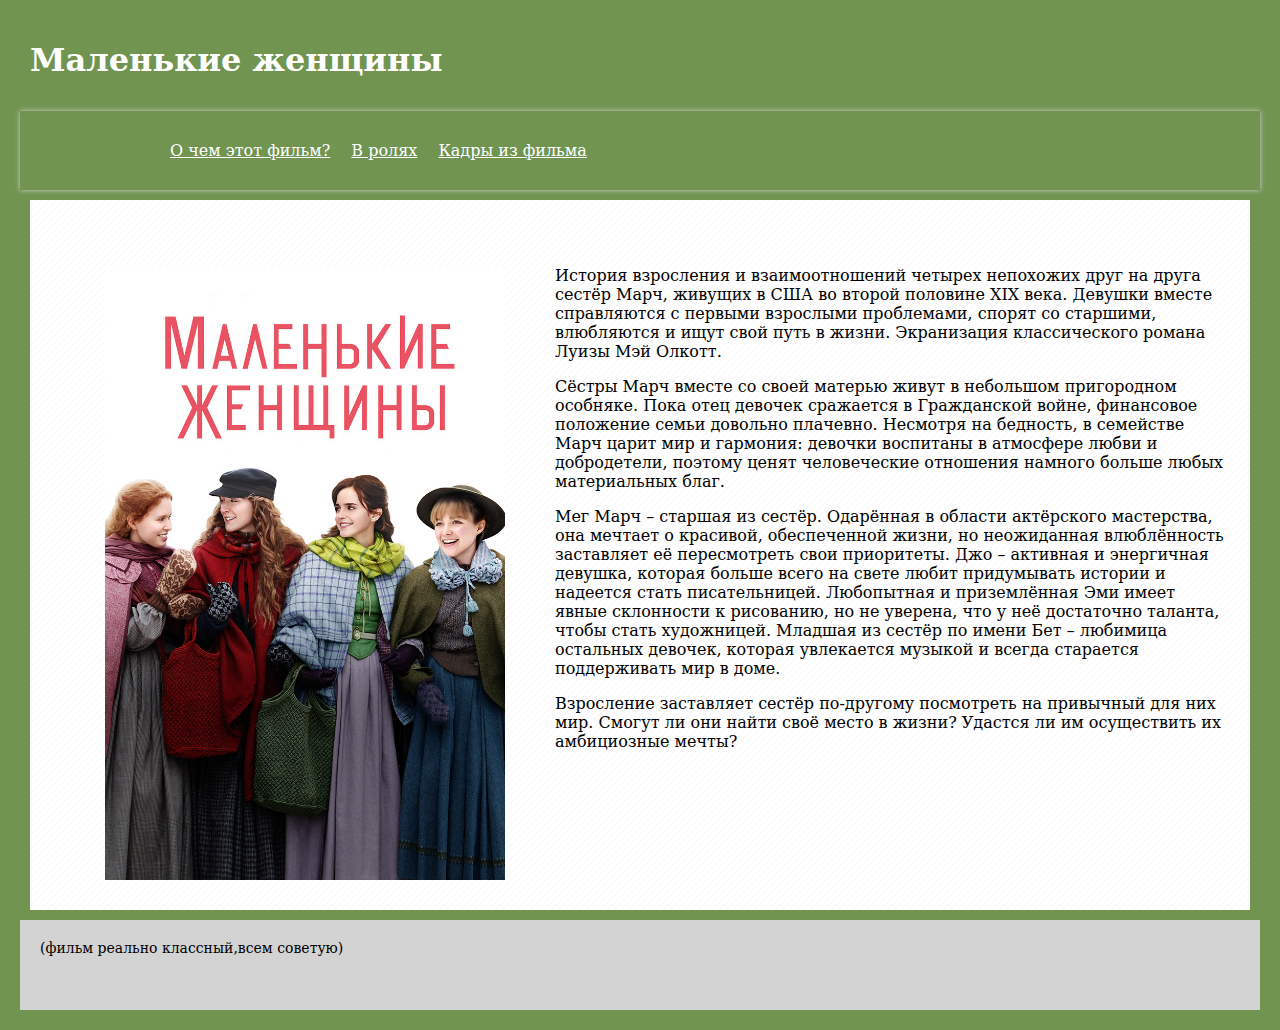
<file: index.html>
<!DOCTYPE html>
<html lang="ru">
  <head>
<meta charset="utf-8">
    <title>Маленькие женщины</title>
    <link rel="stylesheet" href="stil.css">



<h1>Маленькие женщины</h1>

  </head>
  <body>
    <header class="page-header">
      
      <nav class="main-menu">
        <ul>
          <li><a href="index.html">О чем этот фильм?</a></li>
          <li><a href="actors.html">В ролях</a></li>
          <li><a href="pic.html">Кадры из фильма</a></li>
        </ul>
      </nav>
    </header>
    <main>
      <p><img src="first.jpg"
alt="ой-ёй" width=400px hspace=50px class="leftimg" border-bottom: 50px;/></p> 
<p>История взросления и взаимоотношений четырех непохожих друг на друга сестёр Марч, живущих в США во второй половине XIX века. Девушки вместе справляются с первыми взрослыми проблемами, спорят со старшими, влюбляются и ищут свой путь в жизни. Экранизация классического романа Луизы Мэй Олкотт.</p>

<p>Сёстры Марч вместе со своей матерью живут в небольшом пригородном особняке. Пока отец девочек сражается в Гражданской войне, финансовое положение семьи довольно плачевно. Несмотря на бедность, в семействе Марч царит мир и гармония: девочки воспитаны в атмосфере любви и добродетели, поэтому ценят человеческие отношения намного больше любых материальных благ.</p>

<p>Мег Марч – старшая из сестёр. Одарённая в области актёрского мастерства, она мечтает о красивой, обеспеченной жизни, но неожиданная влюблённость заставляет её пересмотреть свои приоритеты. Джо – активная и энергичная девушка, которая больше всего на свете любит придумывать истории и надеется стать писательницей. Любопытная и приземлённая Эми имеет явные склонности к рисованию, но не уверена, что у неё достаточно таланта, чтобы стать художницей. Младшая из сестёр по имени Бет – любимица остальных девочек, которая увлекается музыкой и всегда старается поддерживать мир в доме.</p>

<p>Взросление заставляет сестёр по-другому посмотреть на привычный для них мир. Смогут ли они найти своё место в жизни? Удастся ли им осуществить их амбициозные мечты? </p>
    </main>
    <footer class="page-footer">
      <div class="info">
       
      </div>
      <div class="copyright">
        (фильм реально классный,всем советую)
      </div>
    </footer>
  </body>
</html>
</file>
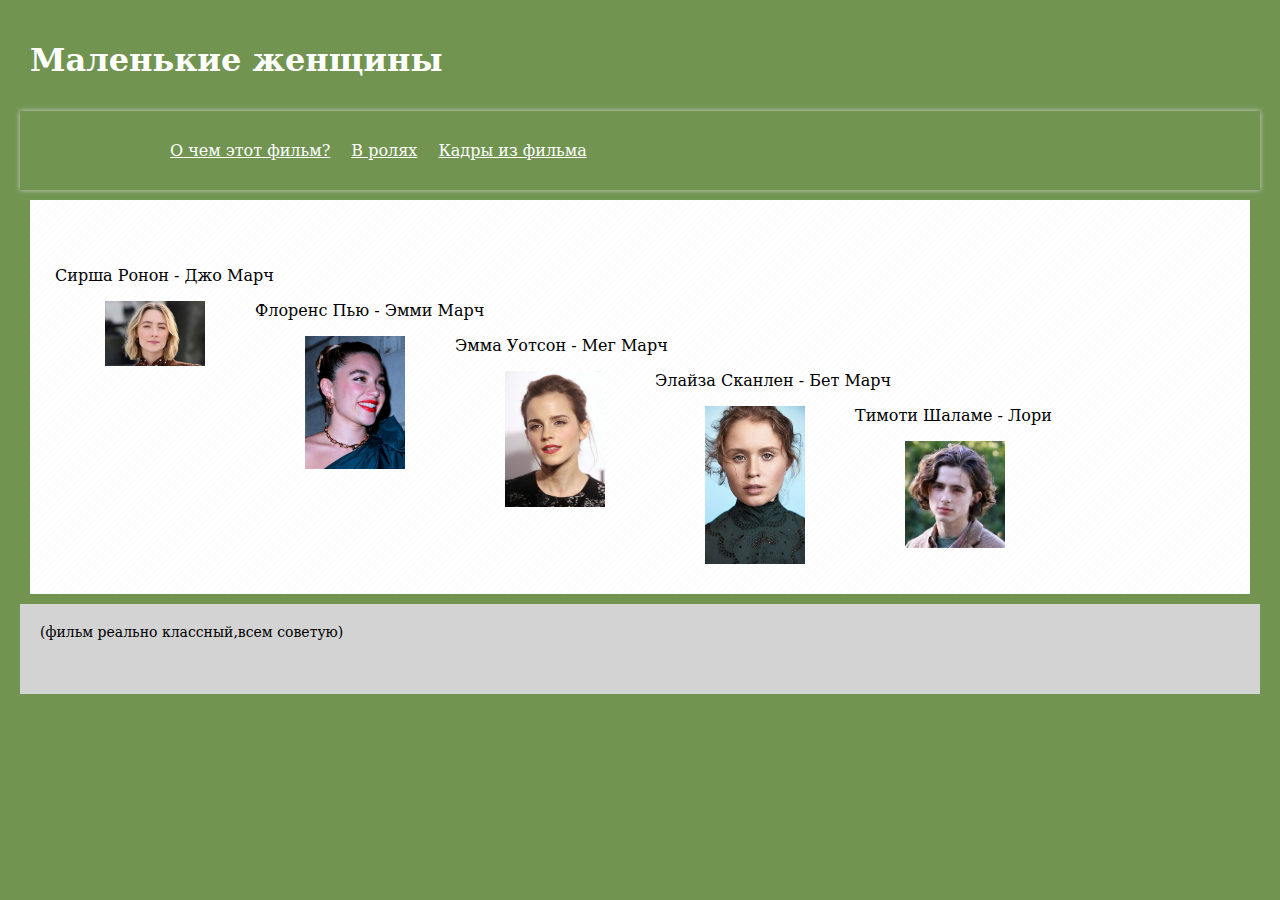
<file: actors.html>
<!DOCTYPE html>
<html lang="ru">
  <head>
<meta charset="utf-8">
    <title>Маленькие женщины</title>
    <link rel="stylesheet" href="stil.css">



<h1>Маленькие женщины</h1>

  </head>
  <body>
    <header class="page-header">
      
      <nav class="main-menu">
        <ul>
          <li><a href="index.html">О чем этот фильм?</a></li>
          <li><a href="actors.html">В ролях</a></li>
          <li><a href="pic.html">Кадры из фильма</a></li>
        </ul>
      </nav>
    </header>
    <main>
<p>Сирша Ронон - Джо Марч</p>
<p><img src="image/Sirsha.png"
alt="ой-ёй" width=100px hspace=50px class="leftimg" border-bottom: 50px;/></p> 
<p>Флоренс Пью - Эмми Марч</p>
<p><img src="image/Florens.jpg"
alt="ой-ёй" width=100px hspace=50px class="leftimg" border-bottom: 50px;/></p> 
<p>Эмма Уотсон - Мег Марч</p>
<p><img src="image/Emma.jpg"
alt="ой-ёй" width=100px hspace=50px class="leftimg" border-bottom: 50px;/></p> 
<p>Элайза Сканлен - Бет Марч</p>
<p><img src="image/Eliza.jpg"
alt="ой-ёй" width=100px hspace=50px class="leftimg" border-bottom: 50px;/></p> 
<p>Тимоти Шаламе - Лори</p>
<p><img src="image/Timothee.jpg"
alt="ой-ёй" width=100px hspace=50px class="leftimg" border-bottom: 50px;/></p> 

      </main>
    <footer class="page-footer">
      <div class="info">
       
      </div>
      <div class="copyright">
        (фильм реально классный,всем советую)
      </div>
    </footer>
  </body>
</html>
</file>
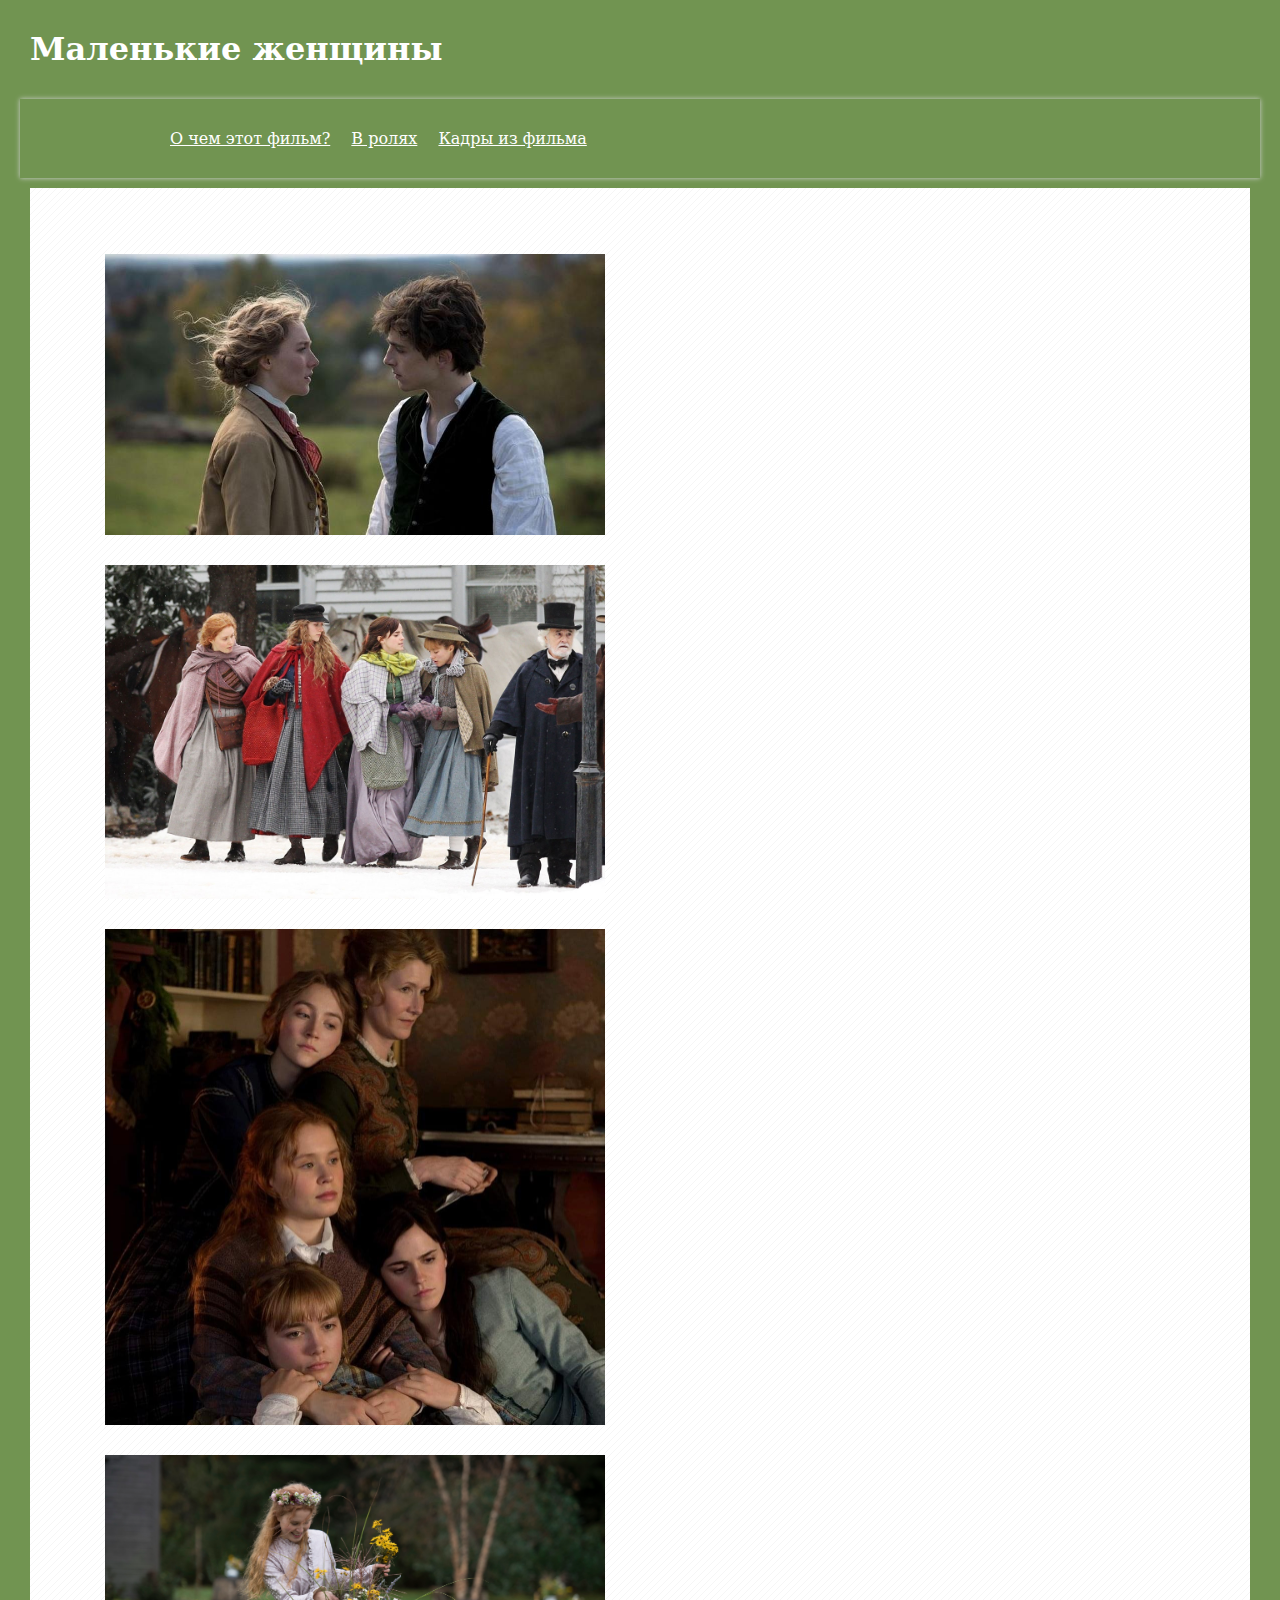
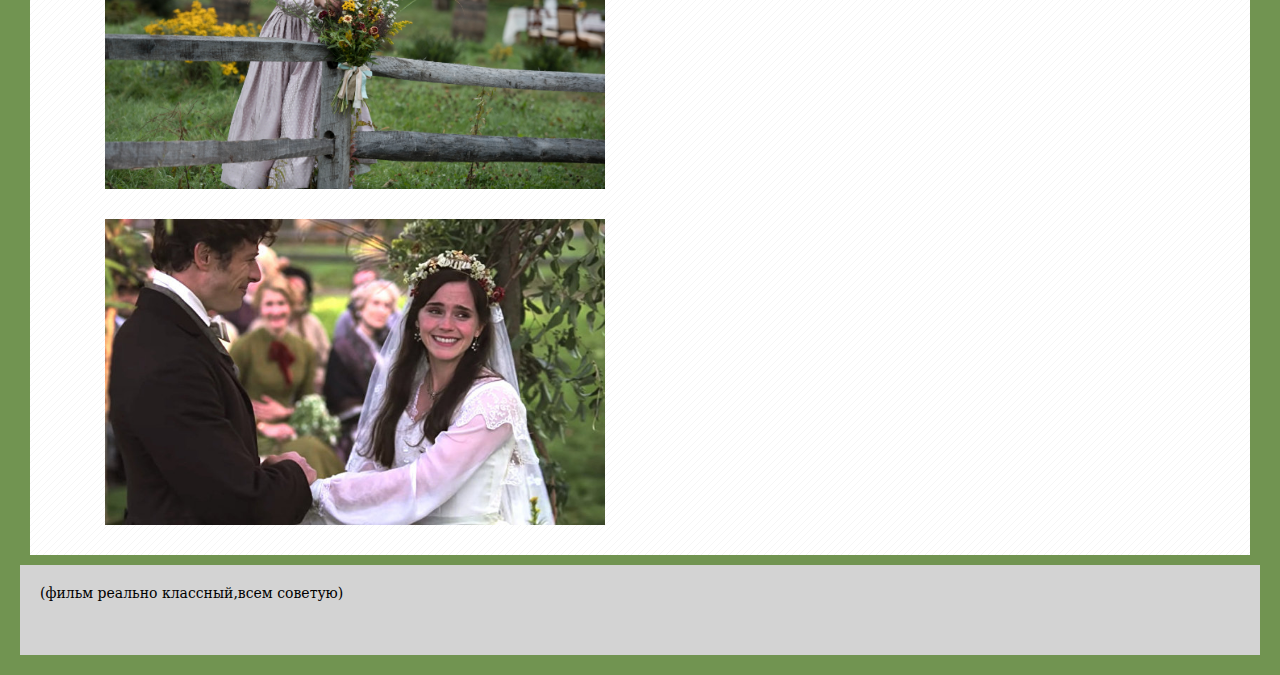
<file: pic.html>
<head>
<meta charset="utf-8">
    <title>Маленькие женщины</title>
    <link rel="stylesheet" href="stil.css">



<h1>Маленькие женщины</h1>

  </head>
  <body>
    <header class="page-header">
      
      <nav class="main-menu">
        <ul>
          <li><a href="index.html">О чем этот фильм?</a></li>
          <li><a href="actors.html">В ролях</a></li>
          <li><a href="pic.html">Кадры из фильма</a></li>
        </ul>
      </nav>
    </header>
    <main>
<p><img src="image/1.jpg"
alt="ой-ёй" width=500px hspace=50px class="leftimg" border-bottom: 50px;/></p> 
 <p><img src="image/2.jpg"
alt="ой-ёй" width=500px hspace=50px class="leftimg" border-bottom: 50px;/></p> 
<p><img src="image/3.jpg"
alt="ой-ёй" width=500px hspace=50px class="leftimg" border-bottom: 50px;/></p> 
<p><img src="image/4.jpg"
alt="ой-ёй" width=500px hspace=50px class="leftimg" border-bottom: 50px;/></p> 
<p><img src="image/5.jpg"
alt="ой-ёй" width=500px hspace=50px class="leftimg" border-bottom: 50px;/></p>      
</main>
    <footer class="page-footer">
      <div class="info">
       
      </div>
      <div class="copyright">
        (фильм реально классный,всем советую)
      </div>
    </footer>
  </body>
</html>
</file>
<file: stil.css>
font-face {
  font-weight: 400;
  font-family: "serif";
  font-style: normal;
  src:
    local("serif"),
    url("serift.woff") format("woff");
} 
html,
h1{
padding: 10px;
color: white ;
}
body {
  margin: 10px;
  padding: 0;
  font-size: 100%;
  font-family: "serif", sans-serif;
  color:#11301 ;
  background-color: #719451;
}

a:link,
a:visited,
a:hover,
a:active {
  color: #c0392b;
}

code {
  padding: 0.2em 0.4em;
  font-weight: bold;
  color: #c0392b;
  background-color: white;
  box-shadow: 0 0 2px #cccccc;
}

/* Шапка */
.page-header {
  position: relative;
  z-index: 5;
  min-height: 20px;
  padding: 20px;
  color: lightgray;
  background-position: 10px 0, 10px 0, 0 0, 0 0;
  background-size: 20px 20px;
  box-shadow: 0 0 5px 0 ;
}


.main-menu ul {
  margin: 10px;
  margin-left: 130px;
  padding: 0;
  list-style: none;
}

.main-menu li {
  display: inline-block;
  margin-right: 1em;
}

.main-menu a {
  color: white;
}

/* Основное содержание */
.leftimg {
float: left;
padding-bottom: 30px;
}
main {
margin: 10px;
text-align: left;
padding-left: 25px;
padding-right: 25px;
  min-height: 200px;
  padding-top: 50px;
  color: black;
  background-color: white;
  background-image: url("[data-uri]");

}

main::after {
  content: "";
  display: table;
  clear: both;
}

.post {
  margin: 0 20px;
}

.post h1 {
  margin: 10px;
}

.post time {
  margin-bottom: 1em;

  font-size: 11px;
  color: #999999;
}

.post .intro {
  margin: 1em 0;
  padding: 10px;
  background-color:lightgray ;
  border-radius: 5px;
}

.post .intro p {
  margin: 0;
}

.post .content {
  min-height: 200px;
  margin-bottom: 20px;
  font-size: 14px;
}

.post .content h2 {
  margin-top: 1em;
  margin-bottom: 0.5em;
  font-size: 18px;
}

/* Подвал */
.page-footer {
  min-height: 50px;
  padding: 20px;
  font-size: 14px;
  color: black; 
  background-color: lightgray;
 
  background-repeat: repeat-x;
  background-position: 0 0, 0 0, 0 100%, 0 100%;
  background-size: 12px 12px;
}
</file>
